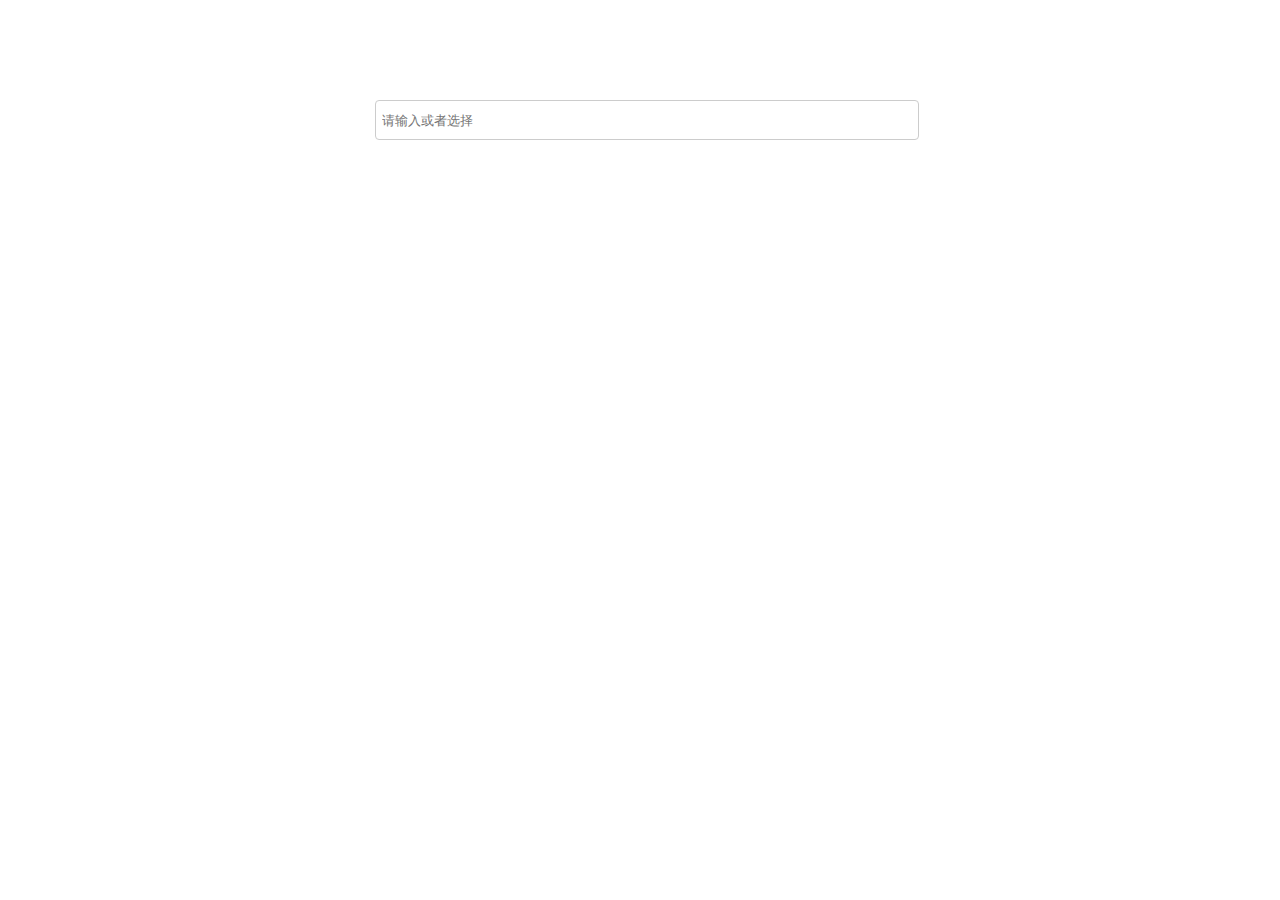
<file: js-原生版本/test.html>
<!--
 * @Description: 
 * @version: 
 * @Author: 朱宇
 * @Date: 2019-09-23 20:07:01
 * @LastEditTime: 2019-09-27 09:53:32
 -->
<!DOCTYPE html>
<html lang="en">

<head>
  <meta charset="UTF-8">
  <meta name="viewport" content="width=device-width, initial-scale=1.0">
  <meta http-equiv="X-UA-Compatible" content="ie=edge">
  <title>Document</title>
  <link rel="stylesheet" href="./test.css" type="text/css">
</head>

<body>
  <div class="content">
    <input id="input" class="input" type="text" placeholder="请输入或者选择">
    <div class="dis" id="dis">
      <ul id="ul" class="ul">


      </ul>
    </div>
  </div>
  <script src="./test.js"></script>
</body>

</html>
</file>
<file: js-原生版本/test.css>
* {
  margin: 0;
  padding: 0;
}

.content {
  width: 530px;
  margin: 100px auto;
}

.input {
  background-color: #FFF;
  border: 1px #ccc solid;
  border-radius: 4px;
  color: #555;
  cursor: pointer;
  height: 30px;
  padding: 4px 6px;
  width: 530px;
}

.dis {
  display: none;
}

ul {
  margin-top: 10px;
  height: 200px;
  width: 542px;
  border: 1px solid #ff908b;
  border-radius: 5px;
  overflow: scroll;
}

li {
  width: 530;
  list-style: none;
  height: 30px;
  line-height: 30px;
  padding: 4px 6px;
}

li:hover {
  background-color: #ff908b;
  color: white;
}
</file>
